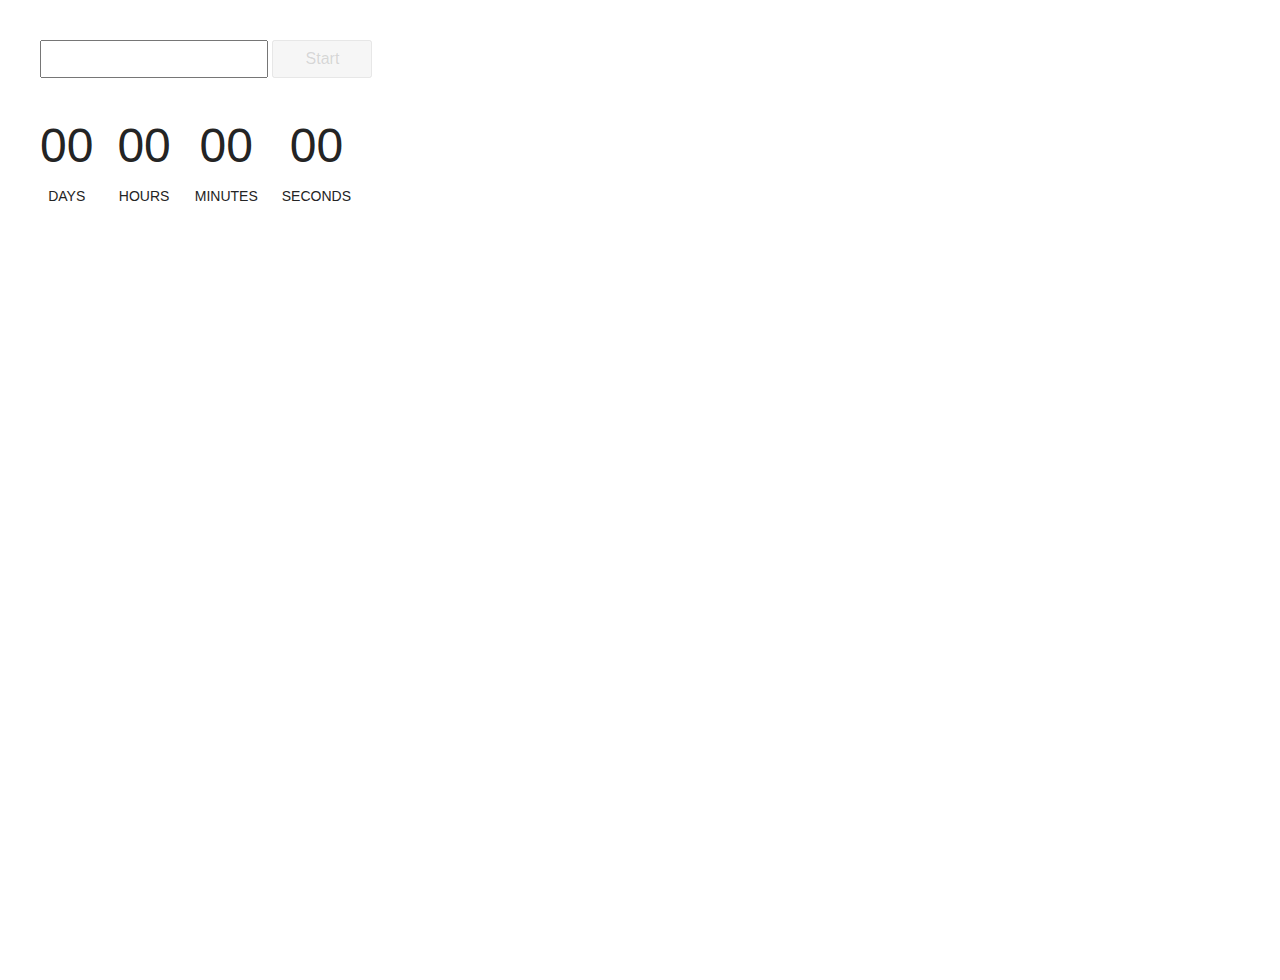
<file: src/1-timer.html>
<!DOCTYPE html>
<html lang="en">
  <head>
    <meta charset="UTF-8" />
    <meta name="viewport" content="width=device-width, initial-scale=1.0" />
    <title>Document</title>
    <link rel="stylesheet" href="./css/styles.css" />
  </head>
  <body>
    <div class="calendar">
      <input type="text" id="datetime-picker" />
      <button type="button" data-start disabled>Start</button>
    </div>

    <div class="timer">
      <div class="field">
        <span class="value" data-days>00</span>
        <span class="label">Days</span>
      </div>
      <div class="field">
        <span class="value" data-hours>00</span>
        <span class="label">Hours</span>
      </div>
      <div class="field">
        <span class="value" data-minutes>00</span>
        <span class="label">Minutes</span>
      </div>
      <div class="field">
        <span class="value" data-seconds>00</span>
        <span class="label">Seconds</span>
      </div>
    </div>

    <script type="module" src="./js/1-timer.js"></script>
  </body>
</html>
</file>
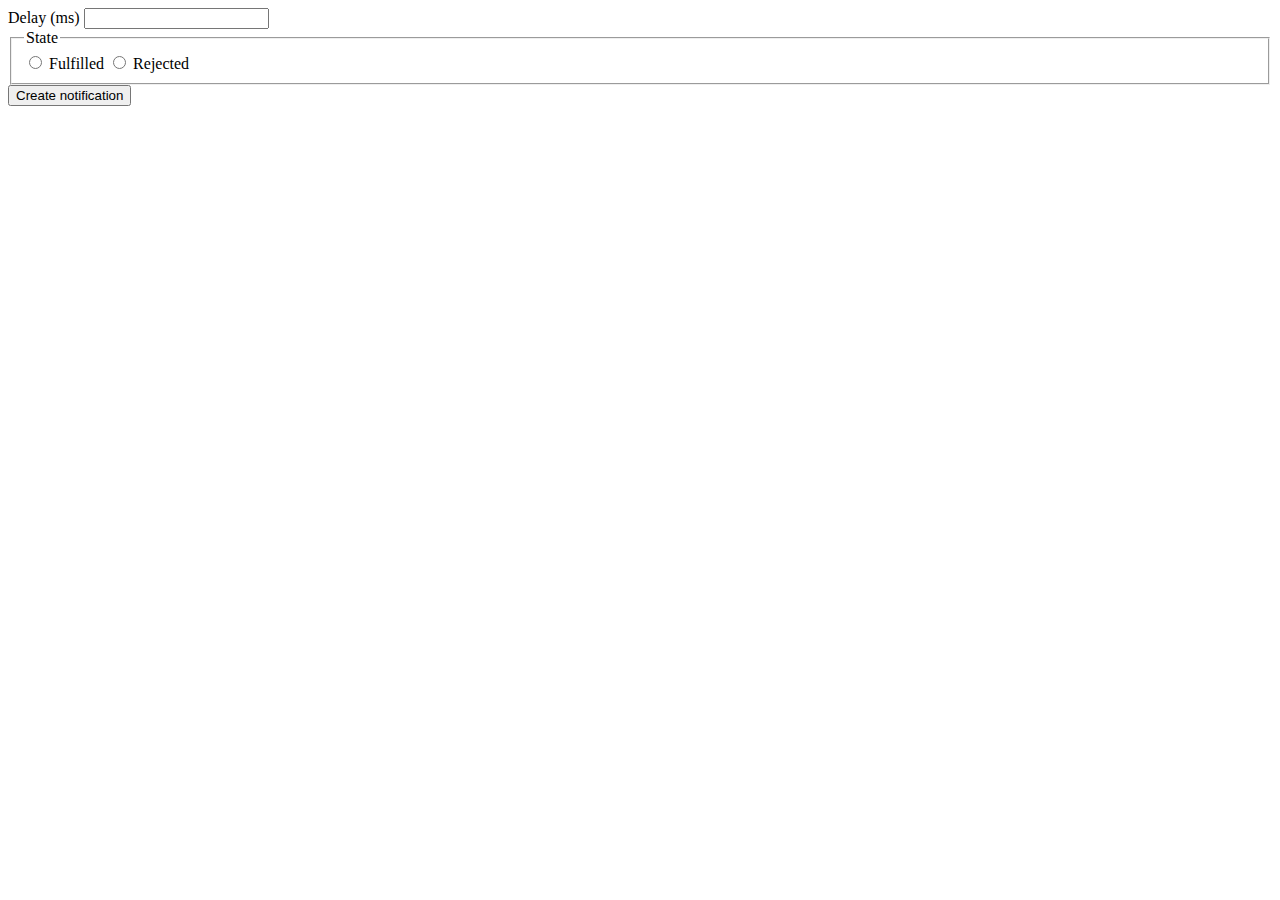
<file: src/2-snackbar.html>
<!DOCTYPE html>
<html lang="en">
  <head>
    <meta charset="UTF-8" />
    <meta name="viewport" content="width=device-width, initial-scale=1.0" />
    <title>Document</title>
  </head>
  <body>
    <form class="form">
      <label>
        Delay (ms)
        <input type="number" name="delay" required />
      </label>

      <fieldset>
        <legend>State</legend>
        <label>
          <input type="radio" name="state" value="fulfilled" required />
          Fulfilled
        </label>
        <label>
          <input type="radio" name="state" value="rejected" required />
          Rejected
        </label>
      </fieldset>

      <button type="submit">Create notification</button>
    </form>
    <script type="module" src="./js/2-snackbar.js"></script>
  </body>
</html>
</file>
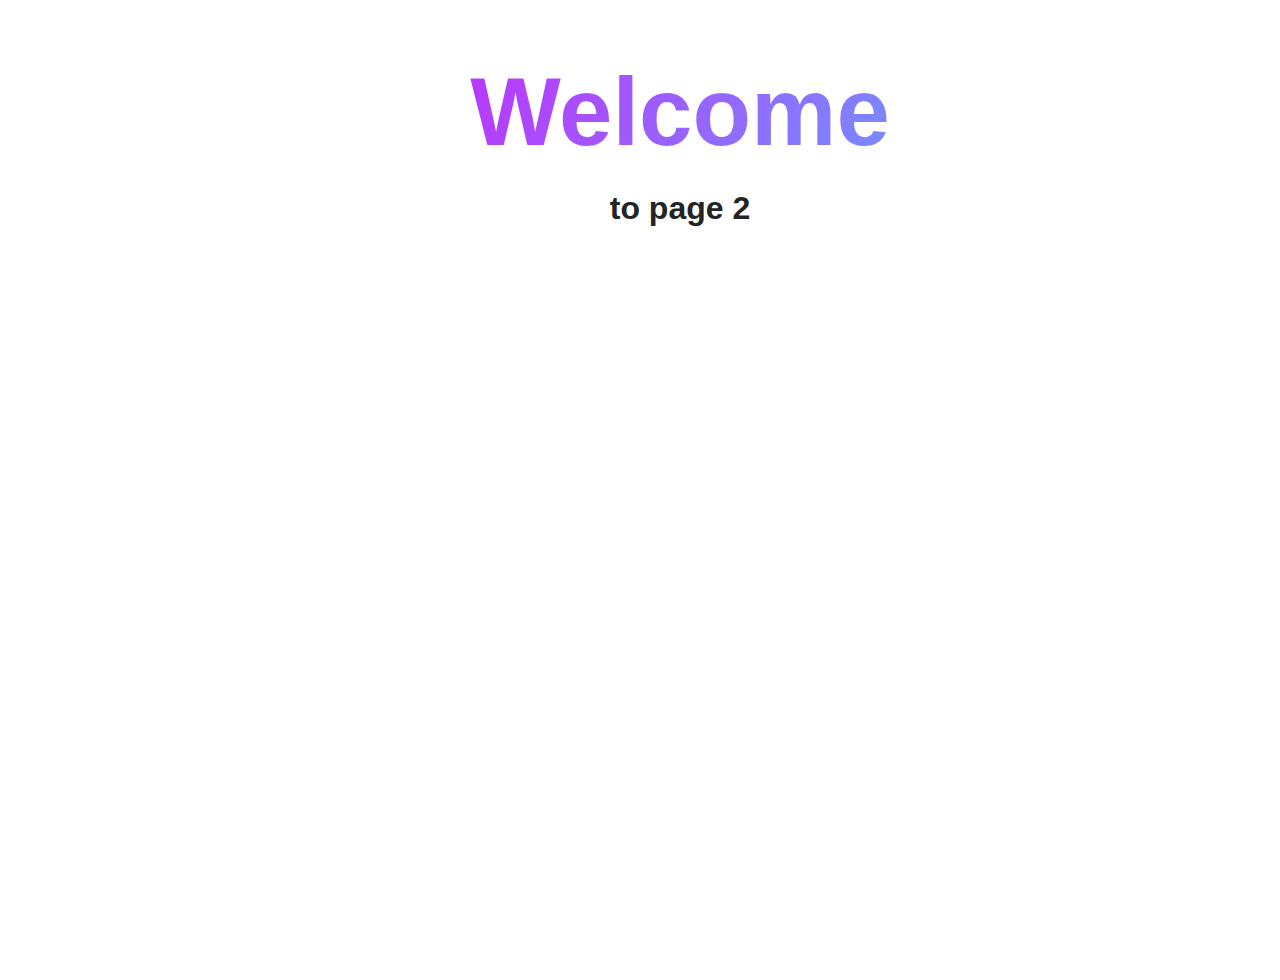
<file: src/page-2.html>
<!DOCTYPE html>
<html lang="en">
  <head>
    <meta charset="UTF-8" />
    <meta http-equiv="X-UA-Compatible" content="IE=edge" />
    <meta name="viewport" content="width=device-width, initial-scale=1.0" />
    <title>Page 2</title>
    <link rel="stylesheet" href="./css/styles.css" />
  </head>
  <body>
    <load
      src="./partials/header.html"
      icon-path="./img/sprite.svg#logo"
      highlight-act="active"
    />

    <main>
      <div class="container">
        <h1 class="main-title">
          <span class="main-title-gradient">Welcome</span> to page 2
        </h1>
        <load src="./partials/back-link.html" />
      </div>
    </main>

    <load src="./partials/footer.html" />
  </body>
</html>
</file>
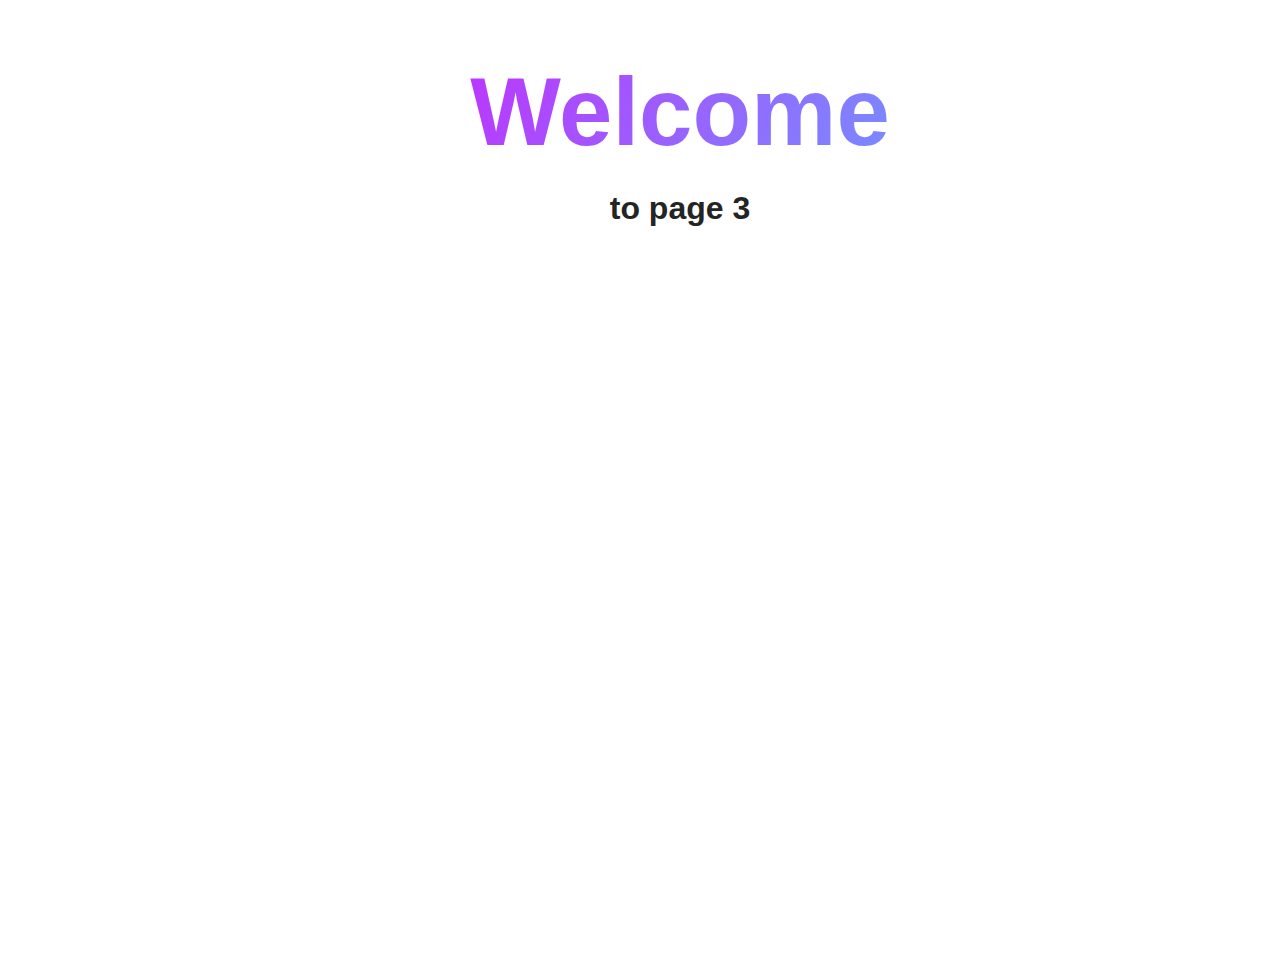
<file: src/page-3.html>
<!DOCTYPE html>
<html lang="en">
  <head>
    <meta charset="UTF-8" />
    <meta http-equiv="X-UA-Compatible" content="IE=edge" />
    <meta name="viewport" content="width=device-width, initial-scale=1.0" />
    <title>Page 3</title>
    <link rel="stylesheet" href="./css/styles.css" />
  </head>
  <body>
    <load
      src="./partials/header.html"
      icon-path="./img/sprite.svg#logo"
      highlight-curr="active"
    />

    <main>
      <div class="container">
        <h1 class="main-title">
          <span class="main-title-gradient">Welcome</span> to page 3
        </h1>
        <load src="./partials/back-link.html" />
      </div>
    </main>

    <load src="./partials/footer.html" />
  </body>
</html>
</file>
<file: src/css/styles.css>
/**
  |============================
  | include css partials with
  | default @import url()
  |============================
*/
/* Common styles */
@import url('./reset.css');
@import url('./base.css');
@import url('./container.css');
@import url('./animations.css');

/* Sections style */
@import url('./header.css');
@import url('./vite-promo.css');
@import url('./badges.css');
@import url('./back-link.css');
@import url('./footer.css');

body {
  font-family: Arial, sans-serif;
  padding: 40px;
}

#datetime-picker {
  padding: 8px 12px;
  font-size: 16px;
  width: 200px;
}

button[data-start] {
  padding: 8px 12px;
  font-size: 16px;
 
  
}

button[disabled] {
  opacity: 0.5;
  cursor: not-allowed;
  width: 100px;
}
.calendar {
 
}

.timer {
  display: flex;
  gap: 24px;
  margin-top: 32px;
}

.field {
  display: flex;
  flex-direction: column;
  align-items: center;
}

.value {
  font-size: 48px;
  font-weight: 500;
}

.label {
  font-size: 14px;
  text-transform: uppercase;
  margin-top: 4px;
}
.form {
  max-width: 320px;
}
</file>
